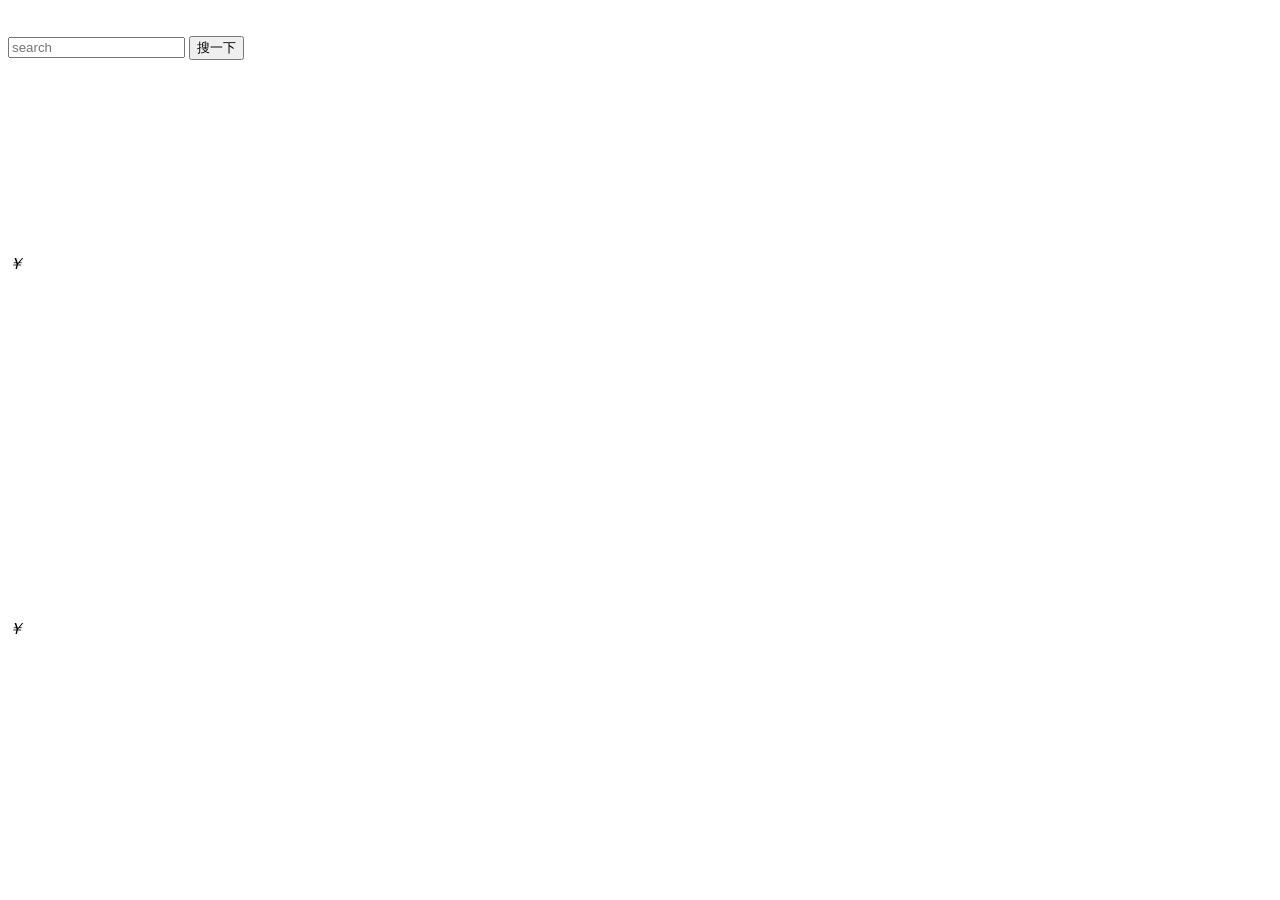
<file: whale/target/classes/templates/result.html>
<!DOCTYPE html>
<html xmlns:th="http://www.thymeleaf.org">
<head>
    <meta charset="utf-8"/>
    <title>demo water-basic</title>
    <script th:src="@{result/js/echarts.common.min.js}"></script>
    <script th:src="@{result/js/wordcloud.js}"></script>

    <link th:rel="stylesheet" th:href="@{result/bootstrap/css/bootstrap.min.css}"
          type="text/css"/>
    <script type="text/javascript"
            th:src="@{result/bootstrap/jquery-3.2.1.min.js}"></script>
    <script type="text/javascript"
            th:src="@{result/bootstrap/js/bootstrap.min.js}"></script>
    <link rel="stylesheet" th:href="@{result/css/flip.css}"/>
    <link rel="stylesheet" th:href="@{result/css/my.css}"/>

</head>
<body>
<nav class="navbar navbar-default navbar-fixed-top" role="navigation">
    <div class="navbar-header">
        <a class="navbar-brand" href="#"><img style="margin-top: -17px;" th:src="@{result/img/brand.png}"/></a>
    </div>

    <form action="search" class="input-group col-md-3" style="margin-top: 10px;: " role="search">
        <input type="text" class="form-control" name="keyword" placeholder="search"/>
        <span class="input-group-btn">
            <input type="submit" class="btn btn-info btn-search" value="搜一下"/>
            </span>
    </form>
</nav>
<div class="water-basic">
    <div class="item" th:each="GoodsInfo : ${bigGoods}">
        <div class="flip-container">
            <div class="flipper">
                <div class="front">
                    <img th:src="${GoodsInfo.imgUrl}"/>
                </div>
                <div th:id="${#strings.append(GoodsInfo.goodsId,'b')}" class="back" style="width:200px;height:160px;">
                    <script th:inline="javascript">
                        /*<![CDATA[*/
                        var arrays = new Array();
                        for (var i = 0; i < [[${GoodsInfo.wordFrequenciesList}]].length; i++) {
                            arrays[i] = {
                                value: [[${GoodsInfo.wordFrequenciesList}]][i].frequency,
                                name: [[${GoodsInfo.wordFrequenciesList}]][i].word,
                            }
                        }
                        var myChart = echarts
                            .init(document
                                .getElementById([[${#strings.append(GoodsInfo.goodsId,'b')}]]));
                        option = {
                            tooltip: {},
                            series: [{
                                type: 'wordCloud',
                                center: [5, 2],
                                gridSize: 12,
                                sizeRange: [15, 30],
                                rotationRange: [0, 0],
                                shape: 'circle',
                                textStyle: {
                                    normal: {
                                        color: function () {
                                            return 'rgb('
                                                + [
                                                    Math
                                                        .round(Math
                                                            .random() * 160),
                                                    Math
                                                        .round(Math
                                                            .random() * 160),
                                                    Math
                                                        .round(Math
                                                            .random() * 160)]
                                                    .join(',')
                                                + ')';
                                        }
                                    },
                                    emphasis: {
                                        shadowBlur: 10,
                                        shadowColor: '#333'
                                    }
                                },
                                data: arrays
                            }]
                        };
                        myChart.setOption(option);
                        /*]]>*/
                    </script>
                </div>

            </div>
        </div>
        <div class="item-info">
            <p class="item-name" th:text="${GoodsInfo.goodsName}"></p>
            <div>
						<span class="item-price"> <em>￥</em> <i th:text="${GoodsInfo.goodsPrice}"></i>
						</span>
                <div th:id="${GoodsInfo.goodsId}" style="width: 100%;height: 150px;">
                </div>
                <script th:inline="javascript">
                    var myChart = echarts.init(document
                        .getElementById([[${GoodsInfo.goodsId}]]));
                    option = {
                        tooltip: {
                            trigger: 'item',
                            formatter: "{a} <br/>{b}: {c} ({d}%)",
                        },
                        color: ['#fdd922', '#ff7878', '#46aad7'],
                        series: [{
                            center: [104, 60],
                            name: '评价比率',
                            type: 'pie',
                            radius: ['30%', '40%'],

                            data: [{
                                value: [[${GoodsInfo.midNum}]],
                                name: '中性'
                            }, {
                                value: [[${GoodsInfo.negNum}]],
                                name: '消极'
                            }, {
                                value: [[${GoodsInfo.posNum}]],
                                name: '积极'
                            },]
                        }]
                    };
                    myChart.setOption(option);
                </script>
            </div>
        </div>
    </div>
</div>

<div class="water-basic">
    <div class="item" th:each="GoodsInfo : ${bigGomeGoods}">
        <div class="flip-container">
            <div class="flipper">
                <div class="front">
                    <img th:src="${GoodsInfo.imgUrl}"/>
                </div>
                <div th:id="${#strings.append(GoodsInfo.goodsId,'b')}" class="back" style="width:200px;height:160px;">
                    <script th:inline="javascript">
                        /*<![CDATA[*/
                        var arrays = new Array();
                        for (var i = 0; i < [[${GoodsInfo.wordFrequenciesList}]].length; i++) {
                            arrays[i] = {
                                value: [[${GoodsInfo.wordFrequenciesList}]][i].frequency,
                                name: [[${GoodsInfo.wordFrequenciesList}]][i].word,
                            }
                        }
                        var myChart = echarts
                            .init(document
                                .getElementById([[${#strings.append(GoodsInfo.goodsId,'b')}]]));
                        option = {
                            tooltip: {},
                            series: [{
                                type: 'wordCloud',
                                center: [5, 2],
                                gridSize: 12,
                                sizeRange: [15, 30],
                                rotationRange: [0, 0],
                                shape: 'circle',
                                textStyle: {
                                    normal: {
                                        color: function () {
                                            return 'rgb('
                                                + [
                                                    Math
                                                        .round(Math
                                                            .random() * 160),
                                                    Math
                                                        .round(Math
                                                            .random() * 160),
                                                    Math
                                                        .round(Math
                                                            .random() * 160)]
                                                    .join(',')
                                                + ')';
                                        }
                                    },
                                    emphasis: {
                                        shadowBlur: 10,
                                        shadowColor: '#333'
                                    }
                                },
                                data: arrays
                            }]
                        };
                        myChart.setOption(option);
                        /*]]>*/
                    </script>
                </div>

            </div>
        </div>
        <div class="item-info">
            <p class="item-name" th:text="${GoodsInfo.goodsName}"></p>
            <div>
						<span class="item-price"> <em>￥</em> <i th:text="${GoodsInfo.goodsPrice}"></i>
						</span>
                <div th:id="${GoodsInfo.goodsId}" style="width: 100%;height: 150px;">
                </div>
                <script th:inline="javascript">
                    var myChart = echarts.init(document
                        .getElementById([[${GoodsInfo.goodsId}]]));
                    option = {
                        tooltip: {
                            trigger: 'item',
                            formatter: "{a} <br/>{b}: {c} ({d}%)",
                        },
                        color: ['#fdd922', '#ff7878', '#46aad7'],
                        series: [{
                            center: [104, 60],
                            name: '评价比率',
                            type: 'pie',
                            radius: ['30%', '40%'],

                            data: [{
                                value: [[${GoodsInfo.midNum}]],
                                name: '中性'
                            }, {
                                value: [[${GoodsInfo.negNum}]],
                                name: '消极'
                            }, {
                                value: [[${GoodsInfo.posNum}]],
                                name: '积极'
                            },]
                        }]
                    };
                    myChart.setOption(option);
                </script>
            </div>
        </div>
    </div>
</div>
<script type="text/javascript" th:src="@{result/js/waterfall.js}">
</script>
</body>
</html>
</file>
